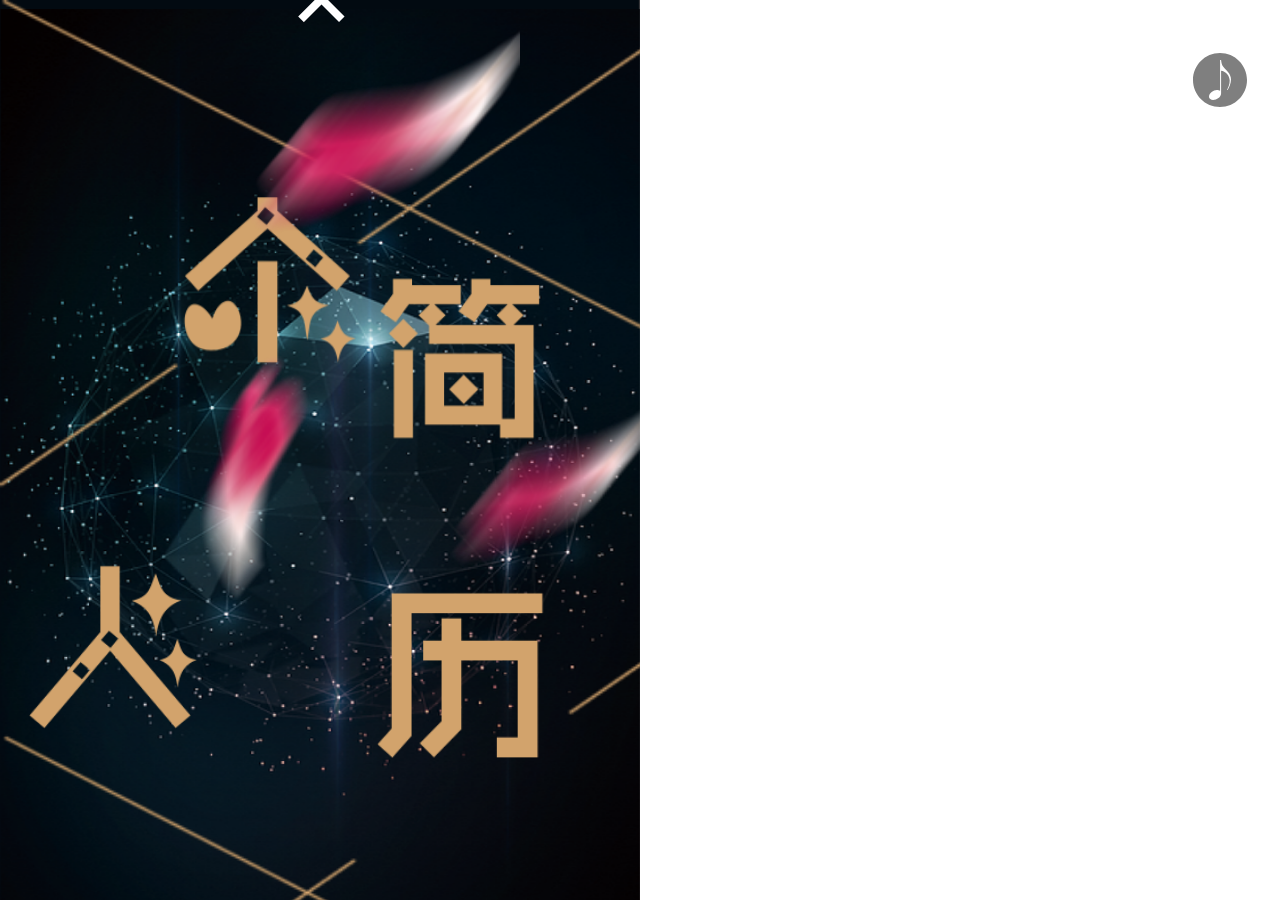
<file: index.html>
<!DOCTYPE html>
<html>
<head lang="en">
    <meta charset="UTF-8">
    <title>个人简历</title>
    <meta name="viewport"
          content="width=device-width, user-scalable=no, initial-scale=1.0, maximum-scale=1.0, minimum-scale=1.0"/>
    <link rel="stylesheet" href="css/reset.min.css"/>
    <link rel="stylesheet" href="css/index-self.css"/>
    <link rel="stylesheet" href="css/swiper.min.css"/>
    <link rel="stylesheet" href="css/animate.css"/>
    <script>
        ~function () {
            let winW = document.documentElement.clientWidth;
            let ratio = winW/750;
            if (winW > 750) return;
            document.documentElement.style.fontSize = ratio * 100 + 'px';
        }(750)

    </script>
</head>
<body>
<section class="main">
    <div class="music">
        <audio src="audio/music.mp3" loop preload="none" id="beyond">
            <!--preload="none"  不提前进行预加载-->
            <!--preload="auto"  提前进行预加载-->
        </audio>
    </div>
    <div class="return"></div>
    <div class="swiper-container">
        <div class="swiper-wrapper">
            <div class="swiper-slide slide1 " >
                <img src="img/ge.png" alt="文字:个"/>
                <img src="img/ren.png" alt="文字:人"/>
                <img src="img/jian.png" alt="文字:简"/>
                <img src="img/li.png" alt="文字:历"/>
                <img src="img/line.png" alt="线">
                <img src="img/flower-b.png" alt="羽毛">
                <img src="img/flower-l.png" alt="羽毛">
                <img src="img/flower-t.png" alt="羽毛">
                <div class="arrow"></div>
            </div>
            <div class="swiper-slide slide2 " >
                <img src="img/big.png" alt="旋转图片">
                <img src="img/circle.png" alt="圆">
                <img src="img/person.jpg" alt="个人图片">
                <div class="info">基本信息</div>
                <p class="name" id="name">姓名：谢洪军</p>
                <p>生日：1993-1-29</p>
                <p>QQ：894338759</p>
                <p>联系电话：18233004939</p>
                <p>邮箱：894338759@qq.com</p>
                <p>工作经验：一年</p>
                <p>毕业院校：河北科技师范学院</p>
                <p>学历：专科</p>
                <p>专业：计算机多媒体</p>
                <div class="arrow"></div>
            </div>
            <div class="swiper-slide slide3 " >
                <img src="img/circle-w.png" alt="圆">
                <img src="img/skill.png" alt="技能图标">
                <img src="img/node.png" alt="node图标">
                <img src="img/js.png" alt="js图标">
                <img src="img/vue.png" alt="vue图标">
                <img src="img/html.png" alt="html图标">
                <img src="img/react.png" alt="react图标">
                <img src="img/jq.png" alt="jq图标">
                <img src="img/css.png" alt="css图标">
                <div class="arrow"></div>
            </div>
            <div class="swiper-slide slide4 " >
                <img src="img/circle-w.png" alt="圆">
                <span>工作信息</span>
                <!--右边三角-->
                <div class="left"></div>
                <!--左边三角-->
                <div class="right"></div>
                <!--竖线-->
                <div></div>
                <!--圆点-->
                <span></span>
                <span></span>
                <span></span>
                <span></span>
                <span></span>
                <p>求职意向：前端<br/>开发攻城狮</p>
                <p>目标地点：北京</p>
                <p>求职状态：目前<br/>处于离职状态</p>
                <p>期望薪资：(10K<br>-13k)</p>
                <div class="arrow"></div>
            </div>
            <!--work experience-->
            <div class="swiper-slide slide5 ">
                <img src="img/circle-w.png" alt="圆">
                <span>工作经验</span>
                <p>2016年5月-2017年4月   北京软通动力信息技术有限公司</p>
                <div class="arrow"></div>
            </div>
            <div class="swiper-slide slide6 ">
                <img src="img/page3.png" alt="圆圈" class="first">
                <img src="img/page3.png" alt="圆圈">
                <img src="img/self1.png" alt="自我评价" class="self" id="self">
                <div class="des" id="des"></div>
                <div class="arrow"></div>
            </div>
            <div class="swiper-slide slide7 " id="page7">
                <span>谢</span>
                <span>谢</span>
                <span>观</span>
                <span>看</span>
                <span>博客二维码</span>
                <img src="img/blog.png" alt="博客二维码">
            </div>

        </div>
    </div>
</section>

<script src="js/swiper.min.js"></script>
<script src="js/zepto.min.js"></script>
<script src="js/utils.js"></script>
<script src="js/move3.js"></script>
<script src="js/index.js"></script>
<script>


</script>
</body>
</html>
</file>
<file: css/index-self.css>
html{
    font-size: 100px;
}
html,body,.main{
    max-width:640px;
    width: 100%;
    height: 100%;
    overflow: hidden;
}
.swiper-container{
    width: 100%;
    height: 100%;}
/*page1 cover*/
.slide1{
    position: relative;
    background: url("../img/bg.png") no-repeat ;
    background-size: 100% 100%;
    /*display: none;*/
}
.slide1 img,.slide2 img,.slide3 img,.slide4 img,.slide5 img,.slide6 img{
    position: absolute;
    opacity: 0;
}
.slide1 img:nth-child(1){
    width: 1.9rem;
    left: 1.7rem;
    top: 1.8rem;
}
.slide1 img:nth-child(2){
    width: 1.9rem;
    left: 0.2rem;
    top:5.5rem;
}
.slide1 img:nth-child(3){
    width:1.7rem;
    left: 3.8rem;
    bottom: 4.5rem;
}
.slide1 img:nth-child(4){
    width:1.8rem;
    left: 3.7rem;
    bottom: 1.3rem;
}
.slide1 img:nth-child(5){
   width:7.2rem;
    left: 0;
    top:0;
}
.slide1 img:nth-child(6){
    width:2.2rem;
    left: 4.5rem;
    top:3.9rem;
}
.slide1 img:nth-child(7){
    width:1.1rem;
    left: 2rem;
    bottom:3rem;
}
.slide1 img:nth-child(8){
    width:2.7rem;
    left: 2.5rem;
    top:0.3rem;
}
.arrow{
    position: absolute;
    left: 50%;
    margin-left: -0.15rem;
    width: 0.25rem;
    height: 0.25rem;
    background: transparent;
    border-top:0.08rem solid #fff;
    border-right:0.08rem solid #fff;
    -webkit-transform: rotate(-45deg);
    transform: rotate(-45deg);
    -webkit-animation: show 1s linear 2s infinite both;
    animation: show 1s linear 2s infinite both;
    z-index: 200;
}
@-webkit-keyframes show {
    0%{
        opacity: 0;
        bottom: 0.1rem;
    }
    50%{
        opacity: 1;
        bottom: 0.2rem;
    }
    100%{
        opacity: 0;
        bottom: 0.3rem;
    }
}
@keyframes show {
    0%{
        opacity: 0;
        bottom: 0.1rem;
    }
    50%{
        opacity: 1;
        bottom: 0.2rem;
    }
    100%{
        opacity: 0;
        bottom: 0.3rem;
    }
}
#page1 img:nth-child(1){
    -webkit-animation:rollIn 1s 0.2s both ;
    animation: rollIn 1s 0.2s both;
}
#page1 img:nth-child(2){
    -webkit-animation:rollIn 1s 0.4s both ;
    animation: rollIn 1s 0.4s both;
}
#page1 img:nth-child(3){
    -webkit-animation: 1s 0.6s both;
    animation: rollIn 1s 0.6s both;
}
#page1 img:nth-child(4){
    -webkit-animation:rollIn 1s 0.8s both ;
    animation: rollIn 1s 0.8s both;
}
#page1 img:nth-child(5){
    -webkit-animation:bounceIn 1s 1s both ;
    animation: bounceIn 1s 1s both;
}
#page1 img:nth-child(6){
    -webkit-animation: bounceInDown 3s 0.5s both;
    animation: bounceInDown 3s 0.5s both;
}
#page1 img:nth-child(7){
    -webkit-animation:bounceInDown 3s 0.7s both ;
    animation: bounceInDown 3s 0.7s both;
}
#page1 img:nth-child(8){
    -webkit-animation:bounceInDown 3s 0.9s both ;
    animation: bounceInDown 3s 0.9s both;
}
#page1 img{
    opacity: 1;
}


/*page2 personalInfo*/
.slide2{
    position: relative;
    background: url("../img/bg.png") no-repeat;
    background-size: cover;
    /*display: none;*/
}
.slide2 :nth-child(n){
    opacity: 0;
}
.slide2 img:nth-child(1){
    width: 6rem;
    left: -2rem;
    top: 2rem;
}
.slide2 img:nth-child(2){
    width: 3.1rem;
    left: 3.85rem;
    top: 1.4rem;
    z-index: 100;
}
.slide2 img:nth-child(3){
    width: 2.8rem;
    height: 2.85rem;
    left: 4rem;
    top: 1.47rem;
    border-radius: 50%;
}
.slide2 :nth-child(4){
    width: 3.5rem;
    height: 0.9rem;
    margin-top: 0.45rem;
    margin-left: 0.2rem;
    line-height: 0.9rem;
    text-align: center;
    border-radius: 0.6rem;
    background: rgb(210,163,108);
    font-size: 0.6rem;
    color: white;
}
.slide2 p{
    color: white;
    margin-top: 0.8rem;
    margin-left: 0.4rem;
    line-height: 0.15rem;
    font-size: 0.4rem;
}
#slide2{
    color: white;
    opacity: 1;
    margin-top: 0.8rem;
    margin-left: 0.4rem;
    line-height: 0.15rem;
    font-size: 0.4rem;
}
.slide2 .name{
    margin-top: 1.4rem;
}
#page2 img:nth-child(1){
    -webkit-animation:rotate 1s 0s both;
    animation:rotate 1s 0s both;
}
#page2 img:nth-child(2){
    -webkit-animation: circle linear 1.4s 1s infinite both,fadeIn 0.5s 1s both;
    animation: circle linear 1.4s 1s infinite both,fadeIn 0.5s 1s both;
}
@-webkit-keyframes circle {
    0%{
        -webkit-transform: rotate(0deg);
        transform: rotate(0deg);
    }
    100%{
        -webkit-transform: rotate(360deg);
        transform: rotate(360deg);
    }
}
@keyframes circle {
    0%{
        -webkit-transform: rotate(0deg);
        transform: rotate(0deg);
    }
    100%{
        -webkit-transform: rotate(360deg);
        transform: rotate(360deg);
    }
}
#page2 img:nth-child(3){
    -webkit-animation:fadeIn 1s 1s both;
    animation: fadeIn 0.5s 1s both;
}
#page2 :nth-child(4){
    -webkit-animation: bounceInDown 1s 0.7s both;
    animation: bounceInDown 1s 0.7s both;
}
#page2 :nth-child(5){
    -webkit-animation: lightSpeedIn 1s 1.3s both;
    animation: lightSpeedIn 1s 1.3s both;
}
#page2 :nth-child(6){
    -webkit-animation: lightSpeedIn 1s 1.5s both;
    animation: lightSpeedIn 1s 1.5s both;
}
#page2 :nth-child(7){
    -webkit-animation: lightSpeedIn 1s 1.7s both;
    animation: lightSpeedIn 1s 1.7s both;
}
#page2 :nth-child(8){
    -webkit-animation: lightSpeedIn 1s 1.9s both;
    animation: lightSpeedIn 1s 1.9s both;
}
#page2 :nth-child(9){
    -webkit-animation: lightSpeedIn 1s 2.1s both;
    animation: lightSpeedIn 1s 2.1s both;
}
#page2 :nth-child(10) a{
    -webkit-animation: lightSpeedIn 1s 2.3s both;
    animation: lightSpeedIn 1s 2.3s both;
}
#page2 :nth-child(11){
    -webkit-animation: lightSpeedIn 1s 2.4s both;
    animation: lightSpeedIn 1s 2.4s both;
}
#page2 :nth-child(12){
    -webkit-animation: lightSpeedIn 1s 2.7s both;
    animation: lightSpeedIn 1s 2.7s both;
}
#page2 :nth-child(13){
     -webkit-animation: lightSpeedIn 1s 3s both;
     animation: lightSpeedIn 1s 3s both;
 }
@-webkit-keyframes rotate {
    0%{
        -webkit-transform: rotate(-90deg) scale(1);
        transform: rotate(-90deg) scale(1);
    }
    100%{
        -webkit-transform: rotate(45deg) scale(2);
        transform: rotate(45deg) scale(2);
    }
}
@keyframes rotate {
    0%{
        -webkit-transform: rotate(-90deg) scale(1);
        transform: rotate(-90deg) scale(1);
    }
    100%{
        -webkit-transform: rotate(45deg) scale(2);
        transform: rotate(45deg) scale(2);
    }
}
#page2 img{
    opacity: 1;
}
#page2 .info{
    opacity: 1;
}

/*page3 skill*/
.slide3{
    position: relative;
    background: url("../img/bg.png") no-repeat;
    background-size: cover;
    /*display: none;*/
}
.slide3 img:nth-child(1){
    width: 2.5rem;
    left: 34%;
    top: 0.8rem;
}
.slide3 img:nth-child(2){
    width: 2rem;
    left: 2.8rem;
    top: 1.4rem;
}
.slide3 img:nth-child(3){
    width: 1.5rem;
    left: 1.45rem;
    top: 8.4rem;
}
.slide3 img:nth-child(4){
    width: 1.5rem;
    left: 2.89rem;
    top: 6.4rem;
}
.slide3 img:nth-child(5){
    width: 1.5rem;
    left: 4rem;
    top: 8.4rem;
}
.slide3 img:nth-child(6){
    width: 1.5rem;
    left: 0.8rem;
    top: 6.4rem;
}
.slide3 img:nth-child(7){
    width: 1.5rem;
    left: 4.85rem;
    top: 6.4rem;
}
.slide3 img:nth-child(8){
    width: 1.5rem;
    left: 1.45rem;
    top: 4.4rem;
}
.slide3 img:nth-child(9){
    width: 1.5rem;
    left: 4rem;
    top: 4.4rem;
}
#page3 img:nth-child(1){
    -webkit-animation: fadeIn 1s 0s both,circle linear 1.4s 0s infinite both;
    animation: fadeIn 1s 0s both,circle linear 1.4s 0s infinite both;
}
#page3 img:nth-child(2){
    -webkit-animation: bounceIn 1s 0.5s  both;
    animation: bounceIn 1s 0.5s  both;
}
#page3 img:nth-child(8){
    -webkit-animation: bounceInLeft 1.5s 1s  both,tada linear 2s 3.5s infinite both;
    animation: bounceInLeft 1.5s 1s  both,tada linear 2s 3.5s infinite both;
}
#page3 img:nth-child(9){
    -webkit-animation: bounceInRight 1.5s 1.5s  both,tada 2s linear 3.8s infinite both;
    animation: bounceInRight 1.5s 1.5s  both,tada 2s linear 3.8s infinite both;
}
#page3 img:nth-child(6){
    -webkit-animation: bounceInLeft 1.5s 2s  both,tada 2s linear 4.1s infinite both;
    animation: bounceInLeft 1.5s 2s  both,tada 2s linear 4.1s infinite both;
}
#page3 img:nth-child(7){
    -webkit-animation: bounceInRight 1.5s 2.5s  both,tada 2s linear 4.3s infinite both;
    animation: bounceInRight 1.5s 2.5s  both,tada 2s linear 4.3s infinite both;
}
#page3 img:nth-child(3){
    -webkit-animation: bounceInLeft 1.5s 3s  both,tada 2s linear 4.6s infinite both;
    animation: bounceInLeft 1.5s 3s  both,tada 2s linear 4.6s infinite both;
}
#page3 img:nth-child(5){
    -webkit-animation: bounceInRight 1.5s 3.5s  both,tada 2s linear 4.9s infinite both;
    animation: bounceInRight 1.5s 3.5s  both,tada 2s linear 4.9s infinite both;
}
#page3 img:nth-child(4){
    -webkit-animation: bounceInDown 1.5s 4s  both,tada 2s linear 5.2s infinite both;
    animation: bounceInDown 1.5s 4s  both,tada 2s linear 5.2s infinite both;
}
#page3 :nth-child(n){
    opacity: 1;
}
/*page4 work experience*/

.slide4{
    position: relative;
    background: url("../img/bg.png") no-repeat;
    background-size: cover;
    /*display: none;*/
}
.slide4 :nth-child(n){
    opacity: 0;
}
.slide4 img{
    width: 2.5rem;
    left: 2.5rem;
    top: 0.3rem;
}
.slide4 span{
    position: absolute;
    left: 2.75rem;
    top: 1.2rem;
    width: 2rem;
    font-size: .5rem;
    color: #fff;
}
.slide4 :nth-child(3){
    position: relative;
    left: 1.5rem;
    top:4.2rem;
    width: 0;
    height: 0;
    border: 3rem solid transparent;
    border-right-color: #ccc;
    opacity: 0.1;
}
.slide4 :nth-child(4){
    position: relative;
    left: -0.6rem;
    top:-3.8rem;
    width: 0;
    height: 0;
    border: 3rem solid transparent;
    border-left-color: #ccc;
    opacity: 0.1;
}
.slide4 :nth-child(5){
    position: absolute;
    left: 3.7rem;
    top: 3.5rem;
    z-index: 10;
    width: 0.05rem;
    height:8rem;
    background: rgba(255,255,255,.5);
}
.slide4 :nth-child(6){
    position: absolute;
    z-index: 11;
    left: 3.58rem;
    top: 3.4rem;
    display: block;
    width: 0.3rem;
    height: 0.3rem;
    border-radius: 50%;
    background: #af8326;
}
.slide4 :nth-child(7){
    position: absolute;
    z-index: 11;
    left: 3.58rem;
    top: 4.5rem;
    display: block;
    width: 0.28rem;
    height: 0.28rem;
    border-radius: 50%;
    background: #af8326;
}
.slide4 :nth-child(8){
    position: absolute;
    z-index: 11;
    left: 3.58rem;
    top: 5.9rem;
    display: block;
    width: 0.3rem;
    height: 0.3rem;
    border-radius: 50%;
    background: #af8326;
}
.slide4 :nth-child(9){
    position: absolute;
    z-index: 11;
    left: 3.58rem;
    top: 7.5rem;
    display: block;
    width: 0.28rem;
    height: 0.28rem;
    border-radius: 50%;
    background: #af8326;
}
.slide4 :nth-child(10){
    position: absolute;
    z-index: 11;
    left: 3.58rem;
    top: 9rem;
    display: block;
    width: 0.3rem;
    height: 0.3rem;
    border-radius: 50%;
    background: #af8326;
}
.slide4 p{
    position: absolute;
    z-index: 15;
    color: white;
    font-size: 0.35rem;
}
.slide4 :nth-child(11){
    left: 4rem;
    top:3.3rem;
}
.slide4 :nth-child(12){
    left: 1rem;
    top:4.2rem;
}
.slide4 :nth-child(13){
    left: 4rem;
    top:5.8rem;
}
.slide4 :nth-child(14){
    left: 1rem;
    top:7.1rem;
}
.slide4 :nth-child(15){
    left: 4rem;
    top:8.9rem;
}
#page4 :nth-child(1){
    -webkit-animation: fadeIn 1s 0s both,circle linear 1.4s 1s infinite both;
    animation: fadeIn 1s 0s both,circle linear 1.4s 1s infinite both;
}
#page4 :nth-child(2){
    -webkit-animation: bounceIn 1s 0s  both;
    animation: bounceIn 1s 0s  both;
}
/*#page4 :nth-child(3){
    animation: bounceInRight 1.5s 0.7s  both;
}
#page4 :nth-child(4){
    opacity: 0.1;
    animation: bounceInLeft 1.5s 0.9s  both;
}*/
#page4 :nth-child(5){
    -webkit-animation: long linear 2s 1.5s both;
    animation: long linear 2s 1.5s both;
}
@-webkit-keyframes long {
    0%{
        height: 0;
    }
    50%{
        height: 3rem;
    }
    100%{
        height: 5.8rem;
    }
 }
@keyframes long {
    0%{
        height: 0;
    }
    50%{
        height: 3rem;
    }
    100%{
        height:5.8rem;
    }
}
#page4 :nth-child(6){
    -webkit-animation: zoomIn linear 0.5s 0.5s both;
    animation: zoomIn linear 0.5s 0.5s both;
}
#page4 :nth-child(7){
    -webkit-animation: zoomIn linear 0.5s 1.5s both;
    animation: zoomIn linear 0.5s 1.5s both;
}
#page4 :nth-child(8){
    -webkit-animation: zoomIn linear 0.5s 2s both;
    animation: zoomIn linear 0.5s 2s both;
}
#page4 :nth-child(9){
    -webkit-animation: zoomIn linear 0.5s 2.5s both;
    animation: zoomIn linear 0.5s 2.5s both;
}
#page4 :nth-child(10){
    -webkit-animation: zoomIn linear 0.5s 3s both;
    animation: zoomIn linear 0.5s 3s both;
}
#page4 :nth-child(11){
    -webkit-animation: bounceInRight linear 1.5s 1s both;
    animation: bounceInRight linear 1.5s 1s both;
}
#page4 :nth-child(12){
    -webkit-animation: bounceInLeft linear 1.5s 1.5s both;
    animation: bounceInLeft linear 1.5s 1.5s both;
}
#page4 :nth-child(13){
    -webkit-animation: bounceInRight linear 1.5s 2.1s both;
    animation: bounceInRight linear 1.5s 2.1s both;
}
#page4 :nth-child(14){
    -webkit-animation: bounceInLeft linear 1.5s 2.5s both;
    animation: bounceInLeft linear 1.5s 2.5s both;
}
#page4 :nth-child(15){
    -webkit-animation: bounceInRight linear 1.5s 2.8s both;
    animation: bounceInRight linear 1.5s 2.8s both;
}
#page4 :nth-child(n){
    opacity: 1;
}
#page4 .left,#page4 .right{
    opacity: 0.1;
}
.slide5{
    position: relative;
    background: url("../img/bg.png") no-repeat;
    background-size: cover;
    /*display: none;*/
}
.slide5 :nth-child(n){
    opacity: 0;
}
.slide5 img{
    width: 2.5rem;
    left: 2.5rem;
    top: 0.3rem;
}
.slide5 span{
    position: absolute;
    left: 2.75rem;
    top: 1.2rem;
    width: 2rem;
    font-size: .5rem;
    color: #fff;
}
.slide5 :nth-child(3){
    width: 6rem;
    margin-left: 0.8rem;
    margin-top: 3.6rem;
    z-index: 10;
    color: snow;
    line-height: 0.8rem;
    font-size: 0.5rem;
}
#page5 :nth-child(1){
    -webkit-animation: fadeIn 1s 0s both,circle linear 1.4s 1s infinite both;
    animation: fadeIn 1s 0s both,circle linear 1.4s 1s infinite both;
}
#page5 :nth-child(2){
    -webkit-animation: bounceIn 1s 0s  both;
    animation: bounceIn 1s 0s  both;
}
#page5 :nth-child(3){
    -webkit-animation: rotateIn 1s 0.8s  both;
    animation: rotateIn 1s 0.8s  both;
}
#page5 :nth-child(n){
    opacity: 1;
}



.slide6{
    position: relative;
    background: url("../img/bg.png") no-repeat;
    background-size: cover;
}
.slide6 img:nth-child(1){
    width: 5rem;
    left: 5rem;
    top: 4rem;
}
.slide6 img:nth-child(2){
    width: 3rem;
    left: -1rem;
    top: 8.4rem;
}
.slide6 img:nth-child(3){
    width: 4rem;
    left: 0;
    top: 0;
}
.slide6 :nth-child(4){
    width: 5rem;
    overflow: hidden;
    margin-left: 1.2rem;
    margin-top: 4rem;
    line-height: 0.6rem;
    /*opacity: 0;*/
}

#page6 img.first{
    -webkit-animation:circle linear 8s 0s infinite both;
    animation:circle linear 8s 0s infinite both;
}
#page6 :nth-child(2){
    -webkit-animation:circle linear 8s 0s infinite both;
    animation:circle linear 8s 0s infinite both;
}
#page6 img.self{
    -webkit-animation:rollIn linear 1s 0s  both;
    animation:rollIn linear 1s 0s  both;
}
#page6 :nth-child(n){
    opacity: 1;
}
#page6 #des span{
    opacity: 0;
    color: snow;
    font-size: 0.4rem;
    margin-left: 0;
}
.slide7 {
    position: relative;
    background: url("../img/bg.png") no-repeat;
    background-size: cover;
}
.slide7 :nth-child(n){
    opacity: 0;
}
.slide7 span{
    color: snow;
    font-size: 1rem;
}
.slide7 :nth-child(1) {
     position: absolute;
     left: 1.2rem;
     top:3rem;
     width: 2rem;
 }
.slide7 :nth-child(2) {
    position: absolute;
    left: 2.5rem;
    top:3rem;
    width: 2rem;
}
.slide7 :nth-child(3) {
    position: absolute;
    left:3.8rem;
    top:3rem;
    width: 2rem;

}
.slide7 :nth-child(4) {
    position: absolute;
    left:5.1rem;
    top:3rem;
    width: 2rem;

}
.slide7 :nth-child(5) {
    position: absolute;
    left:2.8rem;
    top:6rem;
    width: 2rem;
    font-size: .4rem;

}

.slide7 img{
    position: absolute;
    bottom: 3rem;
    width: 3rem;
    left: 2.3rem
}
#page7 :nth-child(1){
    animation: bounceInDown  1s 0s both;
}
#page7 :nth-child(2){
    animation: bounceInDown  1s 0.2s both;
}
#page7 :nth-child(3){
    animation: bounceInDown  1s 0.4s both;
}
#page7 :nth-child(4){
    animation: bounceInDown  1s 0.6s both;
}
#page7 :nth-child(5){
    animation: bounceInDown  1s 0.8s both;
}
#page7 img{
    animation: bounceInDown  1s 1.2s both;
    opacity: 1;
}
#page7 :nth-child(n){
    opacity: 1;
}
.music{
    width: 0.6rem;
    height: 0.6rem;
    position: absolute;
    top: 0.5rem;
    right: 0.3rem;
    background:url("../audio/music.svg") no-repeat;
    background-size: 100% 100%;
    z-index: 200;
    opacity: 0;
}
.musicCur{
    -webkit-animation: move 1s linear infinite both;
    animation: move 1s linear infinite both;
    opacity: 1;
}
@-webkit-keyframes move {
    0%{
        -webkit-transform: rotate(0deg);
        transform: rotate(0deg);
    }
    100%{
        -webkit-transform: rotate(360deg);
        transform: rotate(360deg);
    }
}
@keyframes move {
    0%{
        -webkit-transform: rotate(0deg);
        transform: rotate(0deg);
    }
    100%{
        -webkit-transform: rotate(360deg);
        transform: rotate(360deg);
    }
}
</file>
